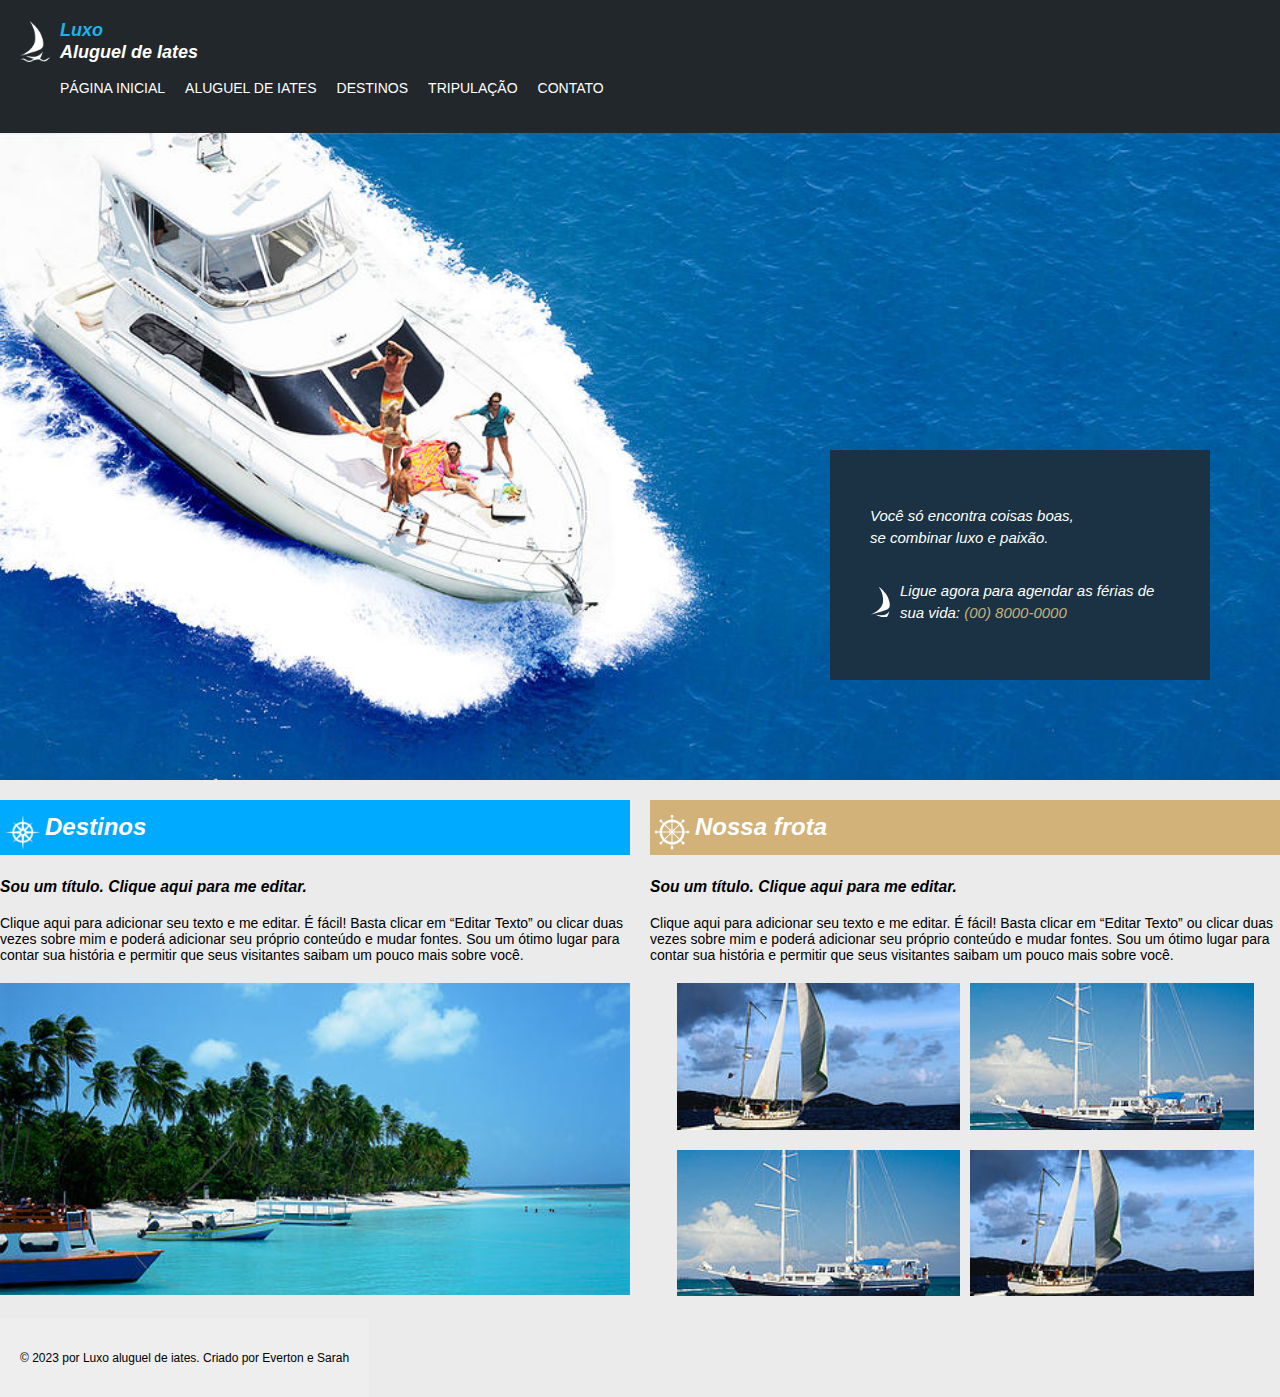
<file: index.html>
<!DOCTYPE html>
<html lang="pt-br">
<head>
  <meta charset="UTF-8">
  <title>Luxo - Aluguel de Iates</title>
  <link rel="icon" href="imagens/barco1.png">
  <link rel="stylesheet" href="style.css">
</head>
<body>
  <header>

<body style = "background-color: #EBEBEB;"></body>
    <div id = 'geral'>

    <div class="logo">
      <img src="imagens/barco1.png" alt="Ícone de iate">
      <h1><span><i>Luxo</i></span>
        <br>
        <i>Aluguel de Iates</i></h1>
    </div>

    
    <nav>
      <ul>
        <li><a class="menu" href="#">PÁGINA INICIAL</a></li>
        <li><a href="alugueldeiates.html">ALUGUEL DE IATES</a></li>
        <li><a href="destinos.html">DESTINOS</a></li>
        <li><a href="tripulação.html">TRIPULAÇÃO</a></li>
        <li><a href="contato.html">CONTATO</a></li>
      </ul>
    </nav>
  </header>

  <div class="bp">
    <img src="imagens/barcoprincipal.jpg" alt="Iate com pessoas">
    <div class = "mensagem">
      <p><i><span class="frase-destaque">Você só encontra coisas boas,<br>se combinar luxo e paixão.</span></i></p>

      <div class="b2">
  <img src= "imagens/barco2.png" alt = "barco2">
  <p><i>Ligue agora para agendar as férias de sua vida:</i> <i class = "ligue"> (00) 8000-0000</i></p>
          </div>
  </div>
</div>

  <div class="info">

    <div class="box destinos">

      <div class="container">
      <h2><img src="imagens/destino.png" alt style = "width: 35px; " > <i>Destinos</i></h2>
      <h3><i><small> Sou um título. Clique aqui para me editar.</small></i></h3>
      <p>
        Clique aqui para adicionar seu texto e me editar. É fácil! Basta clicar em “Editar Texto”
        ou clicar duas vezes sobre mim e poderá adicionar seu próprio conteúdo e mudar fontes. 
        Sou um ótimo lugar para contar sua história e permitir que seus visitantes saibam um pouco mais sobre você.
      </p>
      <img src="imagens/barcodestino.jpg" alt="raia">
      </div>
    </div>

    <div class="box frota">
      
       <h2><img src="imagens/nossafrota.png"  alt style = "width: 35px"> <i>Nossa frota</i></h2>
       <h3><i><small> Sou um título. Clique aqui para me editar.</small></i></h3>
       <p>
        Clique aqui para adicionar seu texto e me editar. É fácil! Basta clicar em “Editar Texto”
        ou clicar duas vezes sobre mim e poderá adicionar seu próprio conteúdo e mudar fontes. 
        Sou um ótimo lugar para contar sua história e permitir que seus visitantes saibam um pouco mais sobre você.
       </p>
       <div class="imagens">
        <img src="imagens/barconossafrota1.jpg" alt="F1">
        <img src="imagens/barconossafrota2.jpg" alt="F2">
        <img src="imagens/barconossafrota2.jpg" alt="F3">
        <img src="imagens/barconossafrota1.jpg" alt="F4">


      </div>
    </div>
  </div>

  <footer>
    <p>© 2023 por Luxo aluguel de iates. Criado por Everton e Sarah</p>
  </footer>
  </div>

</body>
</html>
</file>
<file: style.css>
body {
  margin:0px;
  font-family: Arial, sans-serif;
  background: #EBEBEB;
}

header {
  background: #21272B;
  color: white;
  display: flex;
  justify-content: space-between;
  align-items: center;
  padding: 20px;
}

.logo {
  display: flex;
  align-items: center;
}

.logo img {
  width: 30px;
  margin-right: 10px;
}

.logo h1 {
  font-size: 18px;
  margin: 0;
  line-height: 1.2;
}

.logo span {
  color: #1BB4E8;
  font-style: italic;
}

nav ul {
  list-style: none;
  display: flex;
  gap: 20px;
}

nav a {
  text-decoration: none;
  color: #FFFFFF;
  font-size: 14px;
}

nav a.ativo {
  color: #1BB4E8;
}

.bp {
  position: relative;
}

.bp img {
  width: 100%;
  display: block;
}

.mensagem {
  position: absolute;
  bottom: 100px;
  right: 70px;
  margin-top: 0px;
  background: #1A3243 ;
  color: #FFFFFF;
  padding: 40px;
  width: 300px;
  font-size: 15px;
  font-style: italic;
  line-height: 1.5;
  
}
.mensagem.barco{

  display: flex;
  align-items: center;
  gap: 10px;
 

}  


.mensagem.b1 img {
  width: 30px;
}


.mensagem .ligue {
  color: #C6B07F;
  font-style: italic;
  position: relative;
}

.info{
  display: flex;
  padding: 10x 20px;
  gap: 20px;
}

.box {
  flex: 1;
}

.destinos h2 {
  background: #00aaff;
  color: #FFFFFF;
  padding: 5px;
  font-style: italic;
  display: flex;
  align-items: center;
  gap: 5px;
}

.frota h2 {
  background: #d2b279;
  color: #FFFFFF;
  padding: 5px;
  font-style: italic;
  display: flex;
  align-items: center;
  gap: 5px;
}

.box p {
  font-size: 14px;
  margin: 10px 0;
}

.box img {
  width: 100%;
  margin-top: 10px;
}

.imagens {
  display: flex;
  flex-wrap: wrap;
  gap: 10px;
  justify-content: center;
}

.imagens img {
  width: 45%; 
  height: auto;
  object-fit: cover;
}

footer {
  background: #eee;
  text-align: center;
  padding: 20px;
  margin-top: 20px;
  font-size: 12px;
  position: absolute;
}

footer a {
  color: #333;
  text-decoration: none;
}


.b2 {
  display: flex;
  align-items: center;
  gap: 10px;
}

.b2 img {
  width: 30px;
}
</file>
